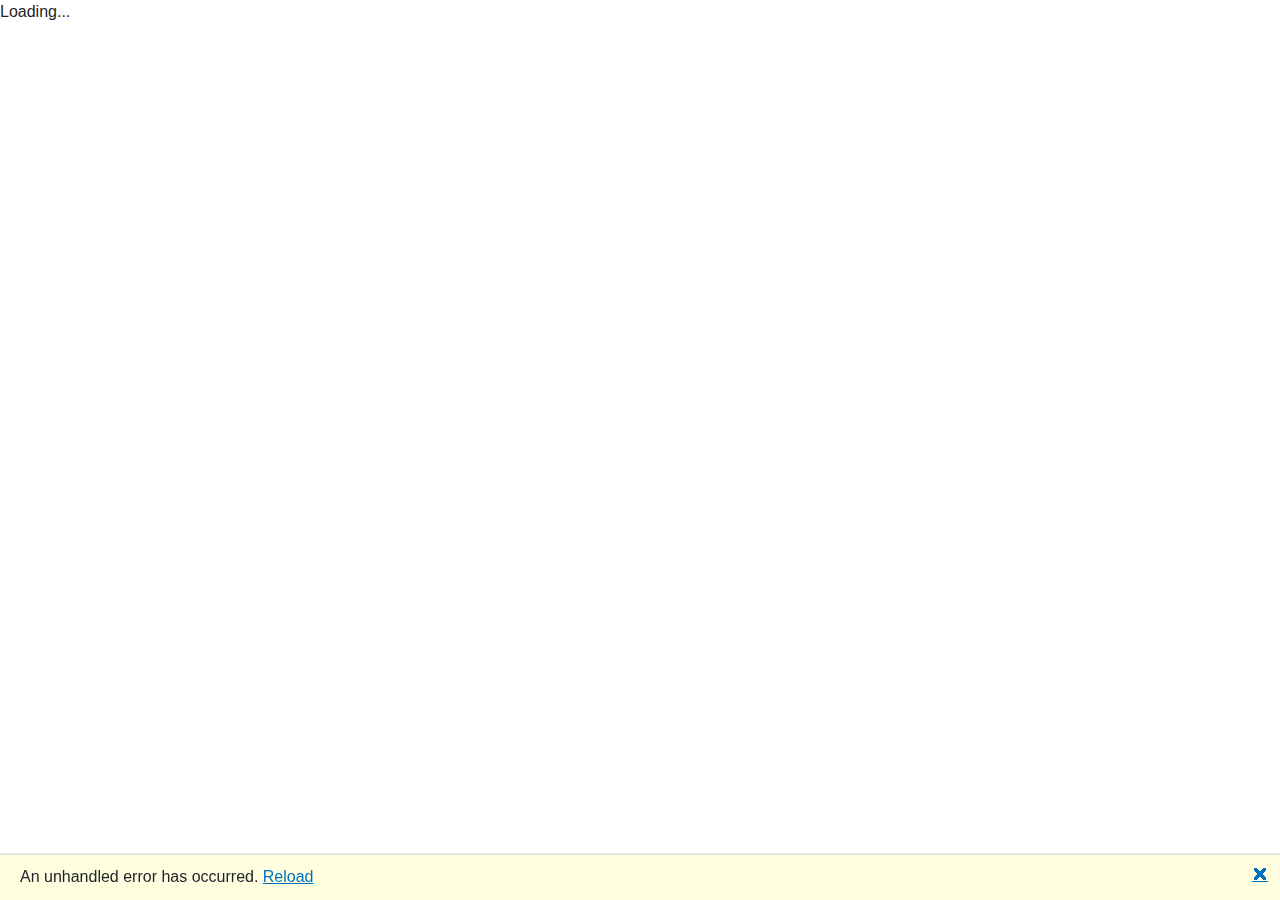
<file: index.html>
<!DOCTYPE html>
<html lang="en">

<head>
    <meta charset="utf-8" />
    <meta name="viewport" content="width=device-width, initial-scale=1.0, maximum-scale=1.0, user-scalable=no" />
    <title>fjptdx</title>
    <base href="https://fj-pt-dx.github.io/" />
    <link href="css/bootstrap/bootstrap.min.css" rel="stylesheet" />
    <link href="css/app.css" rel="stylesheet" />
    <link href="fjptdx.styles.css" rel="stylesheet" />
</head>

<body>
    <div id="app">Loading...</div>

    <div id="blazor-error-ui">
        An unhandled error has occurred.
        <a href="" class="reload">Reload</a>
        <a class="dismiss">🗙</a>
    </div>
    <script src="_framework/blazor.webassembly.js"></script>
</body>

</html>
</file>
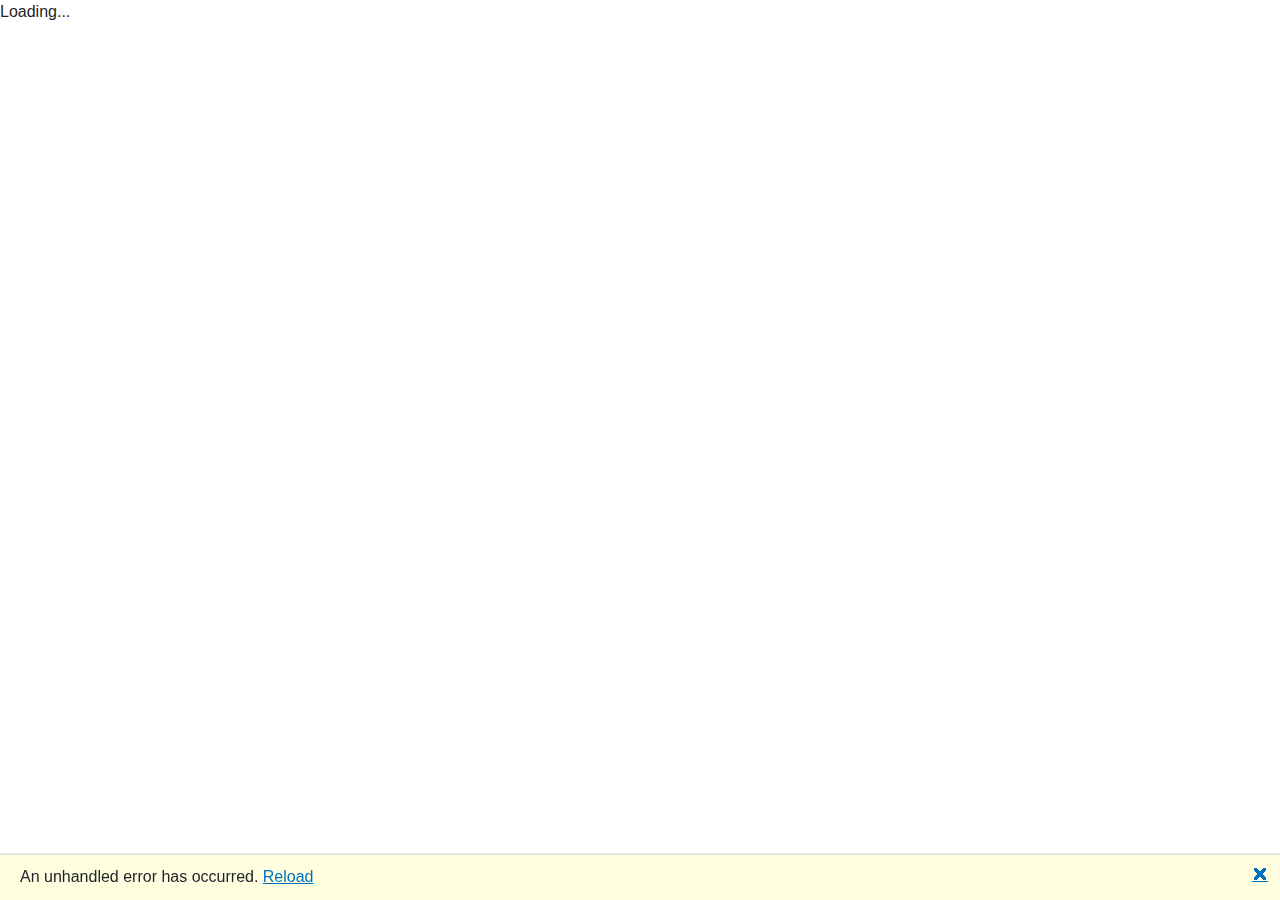
<file: wwwroot/index.html>
<!DOCTYPE html>
<html lang="en">

<head>
    <meta charset="utf-8" />
    <meta name="viewport" content="width=device-width, initial-scale=1.0, maximum-scale=1.0, user-scalable=no" />
    <title>fjptdx</title>
    <base href="/" />
    <link href="css/bootstrap/bootstrap.min.css" rel="stylesheet" />
    <link href="css/app.css" rel="stylesheet" />
    <link href="fjptdx.styles.css" rel="stylesheet" />
</head>

<body>
    <div id="app">Loading...</div>

    <div id="blazor-error-ui">
        An unhandled error has occurred.
        <a href="" class="reload">Reload</a>
        <a class="dismiss">🗙</a>
    </div>
    <script src="_framework/blazor.webassembly.js"></script>
</body>

</html>
</file>
<file: fjptdx.styles.css>
/* /Shared/MainLayout.razor.rz.scp.css */
.page[b-7cq72nudca] {
    position: relative;
    display: flex;
    flex-direction: column;
}

main[b-7cq72nudca] {
    flex: 1;
}

.sidebar[b-7cq72nudca] {
    background-image: linear-gradient(180deg, rgb(5, 39, 103) 0%, #3a0647 70%);
}

.top-row[b-7cq72nudca] {
    background-color: #f7f7f7;
    border-bottom: 1px solid #d6d5d5;
    justify-content: flex-end;
    height: 3.5rem;
    display: flex;
    align-items: center;
}

    .top-row[b-7cq72nudca]  a, .top-row[b-7cq72nudca]  .btn-link {
        white-space: nowrap;
        margin-left: 1.5rem;
        text-decoration: none;
    }

    .top-row[b-7cq72nudca]  a:hover, .top-row[b-7cq72nudca]  .btn-link:hover {
        text-decoration: underline;
    }

    .top-row[b-7cq72nudca]  a:first-child {
        overflow: hidden;
        text-overflow: ellipsis;
    }

@media (max-width: 640.98px) {
    .top-row:not(.auth)[b-7cq72nudca] {
        display: none;
    }

    .top-row.auth[b-7cq72nudca] {
        justify-content: space-between;
    }

    .top-row[b-7cq72nudca]  a, .top-row[b-7cq72nudca]  .btn-link {
        margin-left: 0;
    }
}

@media (min-width: 641px) {
    .page[b-7cq72nudca] {
        flex-direction: row;
    }

    .sidebar[b-7cq72nudca] {
        width: 250px;
        height: 100vh;
        position: sticky;
        top: 0;
    }

    .top-row[b-7cq72nudca] {
        position: sticky;
        top: 0;
        z-index: 1;
    }

    .top-row.auth[b-7cq72nudca]  a:first-child {
        flex: 1;
        text-align: right;
        width: 0;
    }

    .top-row[b-7cq72nudca], article[b-7cq72nudca] {
        padding-left: 2rem !important;
        padding-right: 1.5rem !important;
    }
}
/* /Shared/NavMenu.razor.rz.scp.css */
.navbar-toggler[b-r0t38u84el] {
    background-color: rgba(255, 255, 255, 0.1);
}

.top-row[b-r0t38u84el] {
    height: 3.5rem;
    background-color: rgba(0,0,0,0.4);
}

.navbar-brand[b-r0t38u84el] {
    font-size: 1.1rem;
}

.oi[b-r0t38u84el] {
    width: 2rem;
    font-size: 1.1rem;
    vertical-align: text-top;
    top: -2px;
}

.nav-item[b-r0t38u84el] {
    font-size: 0.9rem;
    padding-bottom: 0.5rem;
}

    .nav-item:first-of-type[b-r0t38u84el] {
        padding-top: 1rem;
    }

    .nav-item:last-of-type[b-r0t38u84el] {
        padding-bottom: 1rem;
    }

    .nav-item[b-r0t38u84el]  a {
        color: #d7d7d7;
        border-radius: 4px;
        height: 3rem;
        display: flex;
        align-items: center;
        line-height: 3rem;
    }

.nav-item[b-r0t38u84el]  a.active {
    background-color: rgba(255,255,255,0.25);
    color: white;
}

.nav-item[b-r0t38u84el]  a:hover {
    background-color: rgba(255,255,255,0.1);
    color: white;
}

@media (min-width: 641px) {
    .navbar-toggler[b-r0t38u84el] {
        display: none;
    }

    .collapse[b-r0t38u84el] {
        /* Never collapse the sidebar for wide screens */
        display: block;
    }
}
</file>
<file: css/app.css>
﻿@import url('open-iconic/font/css/open-iconic-bootstrap.min.css');

html, body {
    font-family: 'Helvetica Neue', Helvetica, Arial, sans-serif;
}

h1:focus {
    outline: none;
}

a, .btn-link {
    color: #0071c1;
}

.btn-primary {
    color: #fff;
    background-color: #1b6ec2;
    border-color: #1861ac;
}

.content {
    padding-top: 1.1rem;
}

.valid.modified:not([type=checkbox]) {
    outline: 1px solid #26b050;
}

.invalid {
    outline: 1px solid red;
}

.validation-message {
    color: red;
}

#blazor-error-ui {
    background: lightyellow;
    bottom: 0;
    box-shadow: 0 -1px 2px rgba(0, 0, 0, 0.2);
    display: none;
    left: 0;
    padding: 0.6rem 1.25rem 0.7rem 1.25rem;
    position: fixed;
    width: 100%;
    z-index: 1000;
}

    #blazor-error-ui .dismiss {
        cursor: pointer;
        position: absolute;
        right: 0.75rem;
        top: 0.5rem;
    }

.blazor-error-boundary {
    background: url([data-uri]) no-repeat 1rem/1.8rem, #b32121;
    padding: 1rem 1rem 1rem 3.7rem;
    color: white;
}

    .blazor-error-boundary::after {
        content: "An error has occurred."
    }
</file>
<file: wwwroot/css/app.css>
﻿@import url('open-iconic/font/css/open-iconic-bootstrap.min.css');

html, body {
    font-family: 'Helvetica Neue', Helvetica, Arial, sans-serif;
}

h1:focus {
    outline: none;
}

a, .btn-link {
    color: #0071c1;
}

.btn-primary {
    color: #fff;
    background-color: #1b6ec2;
    border-color: #1861ac;
}

.content {
    padding-top: 1.1rem;
}

.valid.modified:not([type=checkbox]) {
    outline: 1px solid #26b050;
}

.invalid {
    outline: 1px solid red;
}

.validation-message {
    color: red;
}

#blazor-error-ui {
    background: lightyellow;
    bottom: 0;
    box-shadow: 0 -1px 2px rgba(0, 0, 0, 0.2);
    display: none;
    left: 0;
    padding: 0.6rem 1.25rem 0.7rem 1.25rem;
    position: fixed;
    width: 100%;
    z-index: 1000;
}

    #blazor-error-ui .dismiss {
        cursor: pointer;
        position: absolute;
        right: 0.75rem;
        top: 0.5rem;
    }

.blazor-error-boundary {
    background: url([data-uri]) no-repeat 1rem/1.8rem, #b32121;
    padding: 1rem 1rem 1rem 3.7rem;
    color: white;
}

    .blazor-error-boundary::after {
        content: "An error has occurred."
    }
</file>
